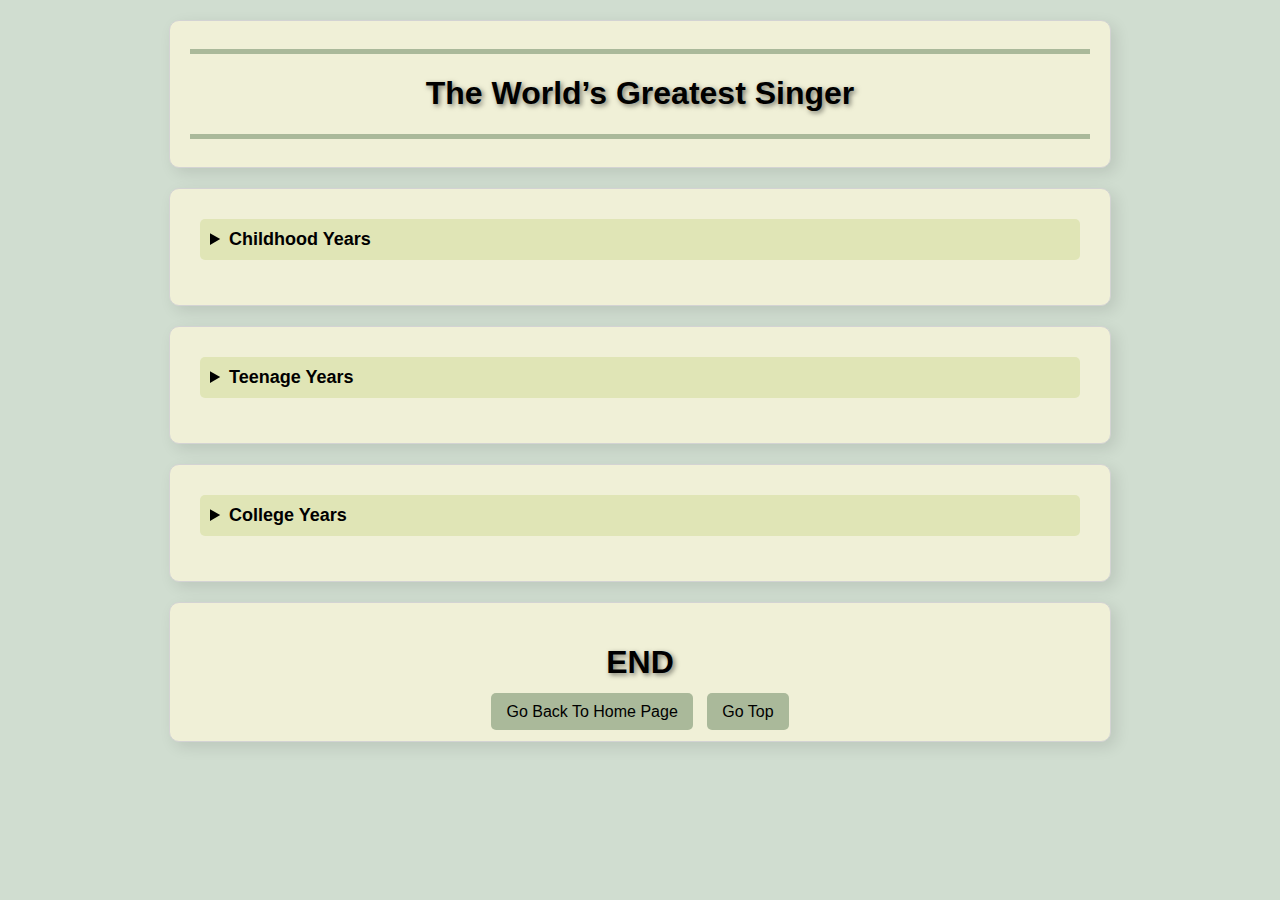
<file: MTERM-PROJECT/Biography.html>
<!DOCTYPE html>
<html lang="en">
<head>
    <meta charset="UTF-8" />
    <meta name="author" content="Songodanan, Cyrus M.">
    <title>BIOGRAPHY</title>
    <style>
        body {
            background-color: #d0ddd0;
            font-family: Tahoma, Geneva, Verdana, sans-serif;
        }
        
        .container {
            max-width: 900px;
            margin: 20px auto;
            background-color: #f0f0d7;
            border: 1px solid #d3d3d3;
            box-shadow: 5px 5px 15px rgba(0, 0, 0, 0.1);
            border-radius: 10px;
            padding: 20px;
        }

        h1 {
            text-align: center;
            text-shadow: 2px 2px 5px rgba(0, 0, 0, 0.5);
        }

        details {
            margin-bottom: 15px;
            padding: 10px;
        }

        summary {
            font-size: 18px;
            font-weight: bold;
            cursor: pointer;
            padding: 10px;
            background-color: #e0e5b6;
            border-radius: 5px;
        }

        blockquote {
            text-align: justify;
            padding: 10px;
            margin: 0;
            background-color: #e0e5b6;
        }

        .footer {
            text-align: center;
            margin-top: 20px;
        }

        .footer a {
            text-decoration: none;
            font-size: 16px;
            color: black;
            background-color: #aab99a;
            padding: 10px 15px;
            border-radius: 5px;
            margin: 5px;
        }

        .footer a:hover {
            background-color: #FF583D;
            color: white;
        }
    </style>
</head>

<body>

<div class="container">
    <hr size="5" color="#aab99a"> 
    <h1>The World’s Greatest Singer</h1>
    <hr size="5" color="#aab99a">
</div>

<!-- Childhood Section -->
<div class="container">
    <details>
        <summary>Childhood Years</summary>
        <blockquote>
            Hello, my name is <strong>Cyrus Songodanan</strong>, 21 years old and from Pasig City.<b><sup>1</sup></b> I was born
        on <b>December 18, 2003</b>.<b><sup>2</sup></b> I have so many childhood experiences, such as always playing 
        outside the house and having happy friends who are still with me today.<b><sup>3</sup></b> Being a child is 
        one of the times I would like to go back to because there were no problems to think about, 
        and all we did was play.<b><sup>4</sup></b> We had strict parents, but they were also the reason why my 
        childhood was happy.<b><sup>5</sup></b> My parents always told me as a kid to be more sociable so I could 
        make good friends, and because of that, I met many people, some of whom remain my 
        friends to this day, while others are no longer in my life.<b><sup>6</sup></b> I still remember how my parents 
        would scold me as a kid because I wouldn’t take afternoon naps and would just keep 
        playing outside.<b><sup>7</sup></b> Aside from being scolded, my parents also had a sweet side, like the time 
        they gave me my first guitar, and my older sister taught me how to play it.<b><sup>8</sup></b> This sparked my 
        love for playing the guitar, which I still enjoy today.<b><sup>9</sup></b> It wasn’t just a guitar they gave me; 
        they also gave me a bike.<b><sup>10</sup></b> I remember always biking with my friends at a park near our 
        house.<b><sup>11</sup></b> I really enjoyed my childhood days because I got to try all kinds of sports and 
        activities.<b><sup>12</sup></b> I played basketball, volleyball, and badminton.<b><sup>13</sup></b> These are things I still enjoy doing because I genuinely love these activities.<b><sup>14</sup></b> Christmas is also one of the best parts of 
        my childhood memories because it was the time I saved up a lot of money.<b><sup>15</sup></b> Aside from 
        money, I also received different toys and items from my godparents.<b><sup>16</sup></b> I will never forget all 
        my childhood experiences because they became the foundation of who I am today.<b><sup>17</sup></b>
        </blockquote>
    </details>
</div>

<!-- Teenage Section -->
<div class="container">
    <details>
        <summary>Teenage Years</summary>
        <blockquote>
            Of course, my teenage years were also wonderful.<b><sup>1</sup></b> I explored many things about 
        myself.<b><sup>2</sup></b> When I was in grade 9, I started playing the guitar again, but I wasn’t very focused 
        because I had difficulty playing the songs I liked.<b><sup>3</sup></b> However, during the lockdown, things 
        changed.<b><sup>4</sup></b> I was so bored at home and had nothing to do except play online games and 
        attend online classes, so I focused on playing the guitar.<b><sup>5</sup></b> I tried playing a song every day 
        until my fingers got used to handling the guitar.<b><sup>6</sup></b> During that time, I developed a stronger 
        love for singing and playing music.<b><sup>7</sup></b> I also discovered that I could sing, even if just a little.<b><sup>8</sup></b> 
        When I was in grade 11 at UE Manila, I joined the Music Aficionado club, and thanks to 
        them, I learned how to play music even though it was all online.<b><sup>9</sup></b> I often joined their 
        activities to expose my skills and gain the experience I needed to grow.<b><sup>10</sup></b> One of the happiest 
        moments before I joined this club was when they made me play a song I didn’t know.<b><sup>11</sup></b> I 
        spent a week learning it and tried my best to join the club.<b><sup>12</sup></b> All the hard work was worth it 
        because I made it into the music club.<b><sup>13</sup></b> My teenage experience didn’t end there, though.<b><sup>14</sup></b> 
        Before I graduated, we had our prom, and I was one of the performers on stage with my 
        friend.<b><sup>15</sup></b> I became even more passionate about playing music as many of my fellow students 
        sang along with us while we performed, and the feeling was amazing.<b><sup>16</sup></b> With every 
        performance, I learned to become more confident in myself and love the things I do.<b><sup>17</sup></b> 
        With the help of my friends and mentors in Music Aficionado, I became happier expressing 
        myself through music.<b><sup>18</sup></b> I can’t count how many songs I learned in this club, and with each 
        song, I learned to trust my abilities.<b><sup>19</sup></b> In the end, music became my inspiration to keep 
        growing and dreaming, not just in this art but in my life as a whole.<b><sup>20</sup></b>
        </blockquote>
    </details>
</div>

<!-- College Section -->
<div class="container">
    <details>
        <summary>College Years</summary>
        <blockquote>
            My college experiences are not that hard yet because I have many friends who help 
        and support me through the challenges of college life.<b><sup>1</sup></b> I know that college isn’t easy, and 
        you need friends who will stand by you through the hard times and the happy ones.<b><sup>2</sup></b> Right 
        now, I have friends who never leave me even when we’re all struggling; we fight together 
        for our future.<b><sup>3</sup></b> My love for music still remains strong during college life.<b><sup>4</sup></b> Since I started 
        college, I joined the UE JAM SESSION, and that’s where I experienced performing on 
        stage with people watching us.<b><sup>5</sup></b> We have a band called 'Da Binsi,' and we have two 
        vocalists, with me playing acoustic guitar.<b><sup>6</sup></b> I didn’t just join a music club in college, but I 
        also became a member of an organization called Comsso, and currently, I’m one of the 
        officers.<b><sup>7</sup></b> I’ve met many upperclassmen because of the clubs, and now they provide ideas 
        and guidance for my upcoming college journey.<b><sup>8</sup></b> They guide me in what I should do and 
        what I shouldn’t.<b><sup>9</sup></b> I feel blessed to be surrounded by people who care about my growth and 
        success.<b><sup>10</sup></b> I also try my best to share the knowledge I’ve gained with others, so we can all 
        help each other.<b><sup>11</sup></b> Despite the pressures of college life, these experiences make it all 
        worthwhile.<b><sup>12</sup></b> I know that the friendships I’ve built and the lessons I’ve learned will shape 
        who I’ll become in the future.<b><sup>13</sup></b> Sometimes, we have late-night talks about our dreams, 
        which make me more motivated to push myself forward.<b><sup>14</sup></b> Even though college can be 
        overwhelming, having my friends and the right support system makes it manageable.<b><sup>15</sup></b> 
        Every new challenge becomes an opportunity to grow, and I’m excited for what lies ahead.<b><sup>16</sup></b> 
        I’m also starting to see the importance of balancing both my academic and personal 
        passions.<b><sup>17</sup></b> The skills I’ve gained in music, along with my academic pursuits, will help me 
        build a future I’ve always dreamed of.<b><sup>18</sup></b> In the end, college isn’t just about the degree; it’s 
        about finding yourself, making lasting memories, and learning how to face life’s 
        challenges with confidence.<b><sup>19</sup></b>
        </blockquote>
    </details>
</div>

<!-- Footer -->
<div class="container footer">
    <h1>END</h1>
    <a href="Web.html">Go Back To Home Page</a>
    <a href="#top">Go Top</a>
</div>

</body>
</html>
</file>
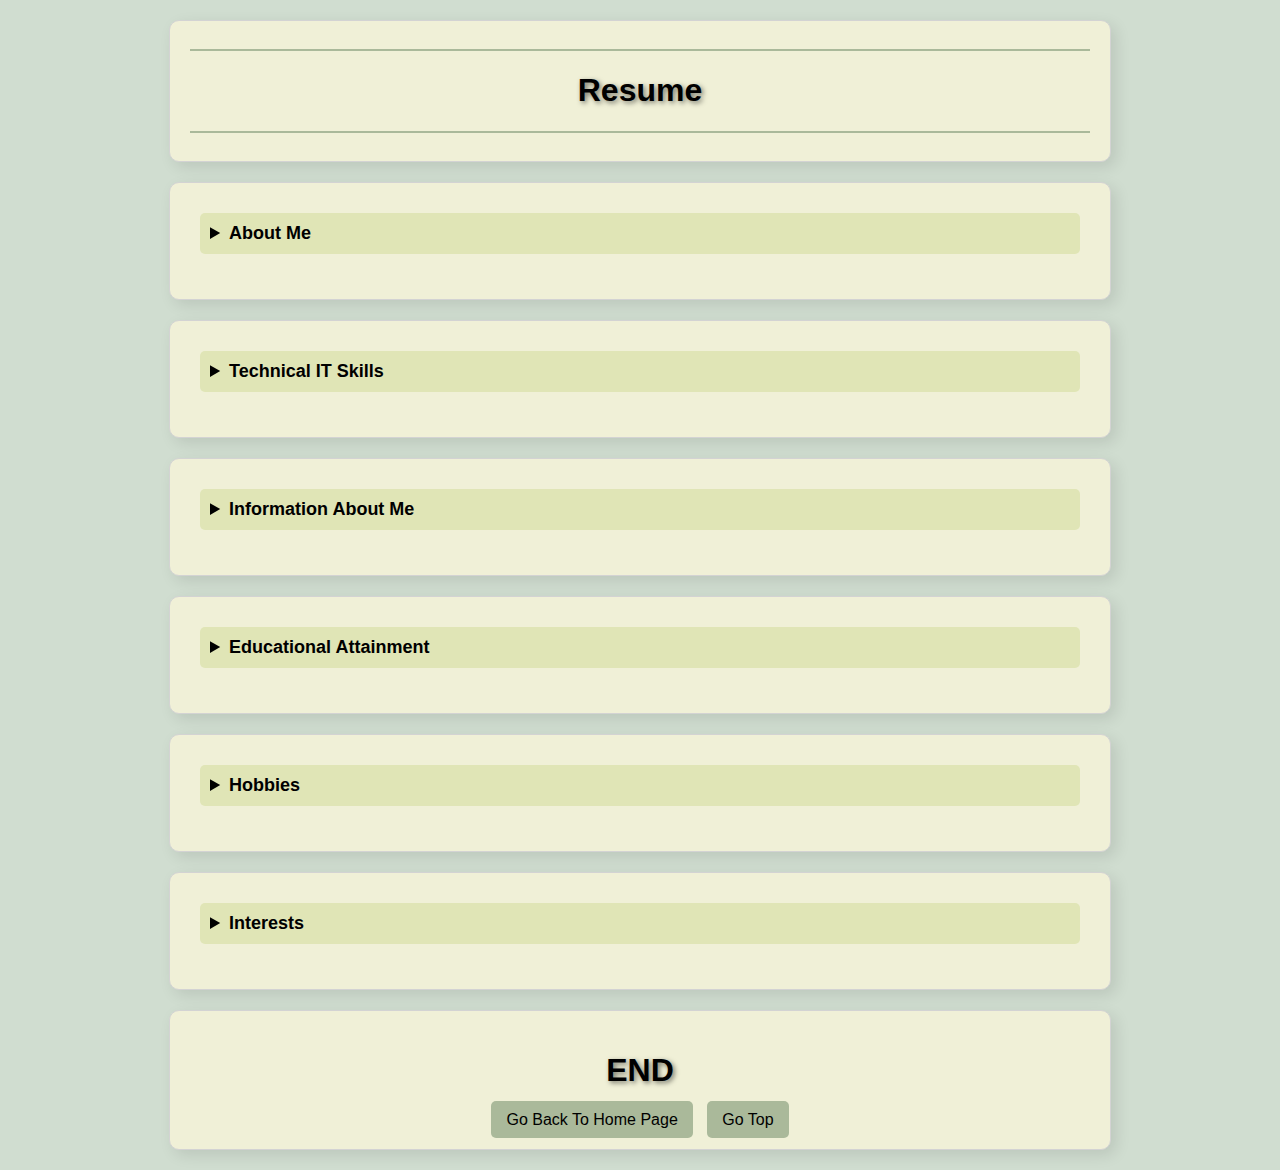
<file: MTERM-PROJECT/resume.html>
<!DOCTYPE html>
<html lang="en">
<head>
    <meta charset="UTF-8">
    <meta name="author" content="Songodanan, Cyrus M.">
    <title>RESUME</title>
    <style>
        body {
            background-color: #d0ddd0;
            font-family: Tahoma, Geneva, Verdana, sans-serif;
        }
        
        .container {
            max-width: 900px;
            margin: 20px auto;
            background-color: #f0f0d7;
            border: 1px solid #d3d3d3;
            box-shadow: 5px 5px 15px rgba(0, 0, 0, 0.1);
            border-radius: 10px;
            padding: 20px;
        }

        h1 {
            text-align: center;
            text-shadow: 2px 2px 5px rgba(0, 0, 0, 0.5);
        }

        details {
            margin-bottom: 15px;
            padding: 10px;
        }

        summary {
            font-size: 18px;
            font-weight: bold;
            cursor: pointer;
            padding: 10px;
            background-color: #e0e5b6;
            border-radius: 5px;
        }

        blockquote {
            text-align: justify;
            padding: 10px;
            margin: 0;
            background-color: #e0e5b6;
        }

        .footer {
            text-align: center;
            margin-top: 20px;
        }

        .footer a {
            text-decoration: none;
            font-size: 16px;
            color: black;
            background-color: #aab99a;
            padding: 10px 15px;
            border-radius: 5px;
            margin: 5px;
        }

        .footer a:hover {
            background-color: #FF583D;
            color: white;
        }
    </style>
</head>
<body>
    <div class="container">
        <hr size="2" color="#aab99a"> 
        <h1>Resume</h1>
        <hr size="2" color="#aab99a">
    </div>

    <div class="container">
        <details>
            <summary>About Me</summary>
            <blockquote>Hello, I'm Cyrus M. Songodanan, currently a 2nd Year College Student at the University of the East Manila. I have soft skills like adaptability and time management.</blockquote>
        </details>
    </div>
    
    <div class="container">
        <details>
            <summary>Technical IT Skills</summary>
            <blockquote>
                <li>HTML & CSS</li>
                <li>Java</li>
                <li>Python</li>
                <li>Canva</li>
                <li>Visual Studio</li>
                <li>MySQL</li>
            </ul>
            </blockquote>
        </details>
    </div>
    
    <div class="container">
        <details>
            <summary>Information About Me</summary>
            <blockquote>
            <ul>
                <li>Name: Songodanan, Cyrus M.</li>
                <li>Birthday: December 18, 2003</li>
                <li>Email: songodanan.cyrus@ue.edu.ph</li>
                <li>Phone: 09......138</li>
                <li>Address: Santolan Pasig City</li>
            </ul>
            </blockquote>
        </details>
    </div>
    
    <div class="container">
        <details>
            <summary>Educational Attainment</summary>
            <blockquote>
            <ul>
                <li><strong>Elementary</strong>: God's Grace Christian School</li>
                <li><strong>Junior High School</strong>: Our Lady of Perpetual Help</li>
                <li><strong>Senior High School</strong>: University of the East</li>
                <li><strong>College</strong>: University of the East</li>
            </ul>
            </blockquote>
        </details>
    </div>
    
    <div class="container">
        <details>
            <summary>Hobbies</summary>
            <blockquote>
            <ul>
                <li>Coding</li>
                <li>Playing Online Games</li>
            </ul>
             </blockquote>
        </details>
    </div>
    
    <div class="container">
        <details>
            <summary>Interests</summary>
            <blockquote>
            <ul>
                <li>Watching CSS/HTML tutorials</li>
                <li>Marketing</li>
            </ul>
        </blockquote>
        </details>
    </div>

    <div class="container footer">
        <h1>END</h1>
        <a href="Web.html">Go Back To Home Page</a>
        <a href="#top">Go Top</a>
    </div>
</body>
</html>
</file>
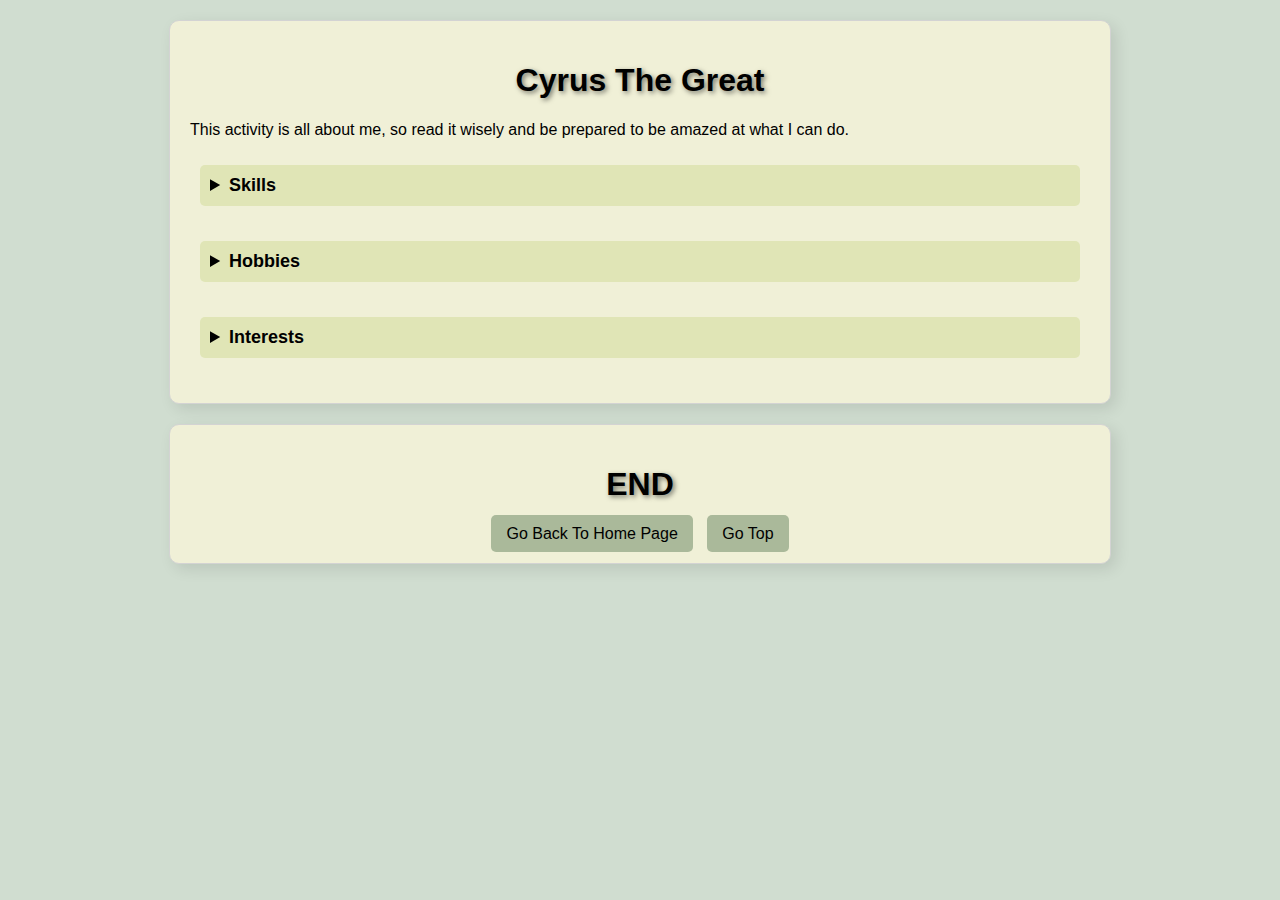
<file: MTERM-PROJECT/skills.html>
<!DOCTYPE html>
<html lang="en">
<head>
    <meta charset="UTF-8">
    <meta name="author" content="Cy Cutie">
    <title>Skills</title>
    <style>
        body {
            background-color: #d0ddd0;
            font-family: Tahoma, Geneva, Verdana, sans-serif;
        }
        
        .container {
            max-width: 900px;
            margin: 20px auto;
            background-color: #f0f0d7;
            border: 1px solid #d3d3d3;
            box-shadow: 5px 5px 15px rgba(0, 0, 0, 0.1);
            border-radius: 10px;
            padding: 20px;
        }

        h1 {
            text-align: center;
            text-shadow: 2px 2px 5px rgba(0, 0, 0, 0.5);
        }

        details {
            margin-bottom: 15px;
            padding: 10px;
        }

        summary {
            font-size: 18px;
            font-weight: bold;
            cursor: pointer;
            padding: 10px;
            background-color: #e0e5b6;
            border-radius: 5px;
        }

        blockquote {
            text-align: justify;
            padding: 10px;
            margin: 0;
            background-color: #e0e5b6;
        }

        .footer {
            text-align: center;
            margin-top: 20px;
        }

        .footer a {
            text-decoration: none;
            font-size: 16px;
            color: black;
            background-color: #aab99a;
            padding: 10px 15px;
            border-radius: 5px;
            margin: 5px;
        }

        .footer a:hover {
            background-color: #FF583D;
            color: white;
        }
    </style>
</head>
<body>
    <div class="container">
        <h1>Cyrus The Great</h1>
        <p>This activity is all about me, so read it wisely and be prepared to be amazed at what I can do.</p>

        <details>
            <summary>Skills</summary>
            <blockquote>
                <p>Isa sa mga soft skills na meron ako ay time management. Dahil dito, nagagawa ko pa rin lahat ng mga dapat kong gawin at nagiging maayos ang resulta nito. Halimbawa, hinahati ko nang maayos ang oras ko para sa pag-aaral, paglalaro ng basketball, at pagbibigay ng oras para sa bonding kasama ang pamilya ko. Hindi ako nagrarush sa mga gawain dahil alam ko kung paano maglaan ng oras nang tama. Ginagawa ko munang priority ang mga importanteng tasks bago ako mag-relax o maglaro.
                    Bukod dito, mayroon din akong mahusay na communication skills. Nasanay akong magbigay ng respeto sa kausap ko, nakikinig muna ako bago magsalita para maiwasan ang misunderstanding. Confident din ako kapag may group discussions o presentations, at madali akong nakakapagpahayag ng aking mga ideya. Isa pang mahalagang soft skill na meron ako ay teamwork. Madali akong makisama sa iba at marunong akong makipagtulungan sa mga group activities. Mahalaga rin sa akin ang problem-solving skills; kapag may challenges, hindi ako agad sumusuko at iniisip ko muna ang best na solusyon bago kumilos.</p>
            </blockquote>
        </details>

        <details>
            <summary>Hobbies</summary>
            <blockquote>
                <p>Isa sa mga hobbies ko ay paglalaro ng basketball. Gustong-gusto ko ito dahil nakakatulong ito sa pagpapalakas ng katawan ko at sa pagiging competitive ko. Tuwing may free time ako, naglalaro ako kasama ang mga kaibigan ko para ma-improve ang laro ko. Bukod sa basketball, mahilig din akong maglaro ng volleyball. Nakakatuwa kapag nakakagawa ako ng magandang spike o nakaka-block ako ng tira ng kalaban.
                    Mahilig din akong tumutugtog ng gitara. Natutunan ko ito dahil sa interest ko sa musika at gusto kong matutunan ang mga paborito kong kanta. Minsan, kumakanta rin ako habang nag-gigitara, at nagrereklax ako kapag tumutugtog, lalo na kapag gusto kong mag-unwind. Isa rin sa hobbies ko ang photography; gusto kong kumuha ng pictures ng magagandang tanawin, pagkain, at moments kasama ang pamilya o barkada. Pakiramdam ko, bawat litrato ay may kwento kaya gusto kong hulihin ang perfect shot.
                    Mahilig din ako sa biking, ginagamit ko ito bilang exercise at pampawala ng stress. Masarap sa pakiramdam kapag nasa kalsada ako, nararamdaman ang hangin, at nakikita ang magagandang tanawin. Minsan, sumasama rin ako sa mga kaibigan ko para mag-bike sa malalayong lugar. Siyempre, hindi mawawala ang online games sa listahan ng hobbies ko. Mahilig akong maglaro ng iba’t ibang games para mag-relax at ma-challenge ang sarili ko. Isa rin itong paraan para makipag-bonding sa mga kaibigan kahit nasa bahay lang.</p>
            </blockquote>
        </details>

        <details>
            <summary>Interests</summary>
            <blockquote>
                <p>
                    Isa sa mga interests ko ay music. Mahilig akong makinig ng OPM at indie songs, pero gusto ko    pang ma-explore ang iba’t ibang genre. Gusto kong subukan makinig ng jazz, classical, at rock para mas lumawak ang taste ko sa music. Nakaka-relax sa akin ang acoustic at lo-fi music, lalo na kapag nag-aaral ako. Minsan, sinusubukan ko ring tumugtog ng gitara at mag-aral ng bagong chords. Gusto ko ring matutunan kung paano gumawa ng sariling kanta o melody.
                    sa music, interesado rin ako sa travel. Isa sa mga pangarap ko ay makapag-travel sa ibang bansa para ma-experience ang iba’t ibang kultura. Gusto kong makapunta sa Japan dahil mahilig ako sa anime, Japanese food, at historical places nila. Interesado rin akong pumunta sa Korea para makita ang K-pop culture, palaces, at street markets. Bukod sa pagkain, gusto kong makita ang cherry blossoms sa Japan at maranasan ang winter sa Korea.
                    Mahilig din ako sa sports, at bukod sa paglalaro ng basketball, volleyball, at badminton, gusto ko pang matry ang iba pang physical activities tulad ng taekwondo at judo. Naniniwala akong malaking tulong ito para ma-improve ang katawan ko at maging mas malakas at flexible. Mahilig akong gumalaw at hindi ko gusto ang palaging nakaupo lang, kaya gusto kong magkaroon ng active lifestyle. Interesado rin ako sa photography; gustong-gusto kong matutunan pa ang tamang techniques sa pagkuha ng magagandang larawan. Para sa akin, ang bawat litrato ay may kwento, kaya gusto kong hulihin ang best moments at sceneries gamit ang camera.
                    </p>
            </blockquote>
        </details>
    </div>
    
    <div class=" container footer">
        <h1>END</h1>
        <a href="Web.html">Go Back To Home Page</a>
        <a href="#top">Go Top</a>
    </div>
</body>
</html>
</file>
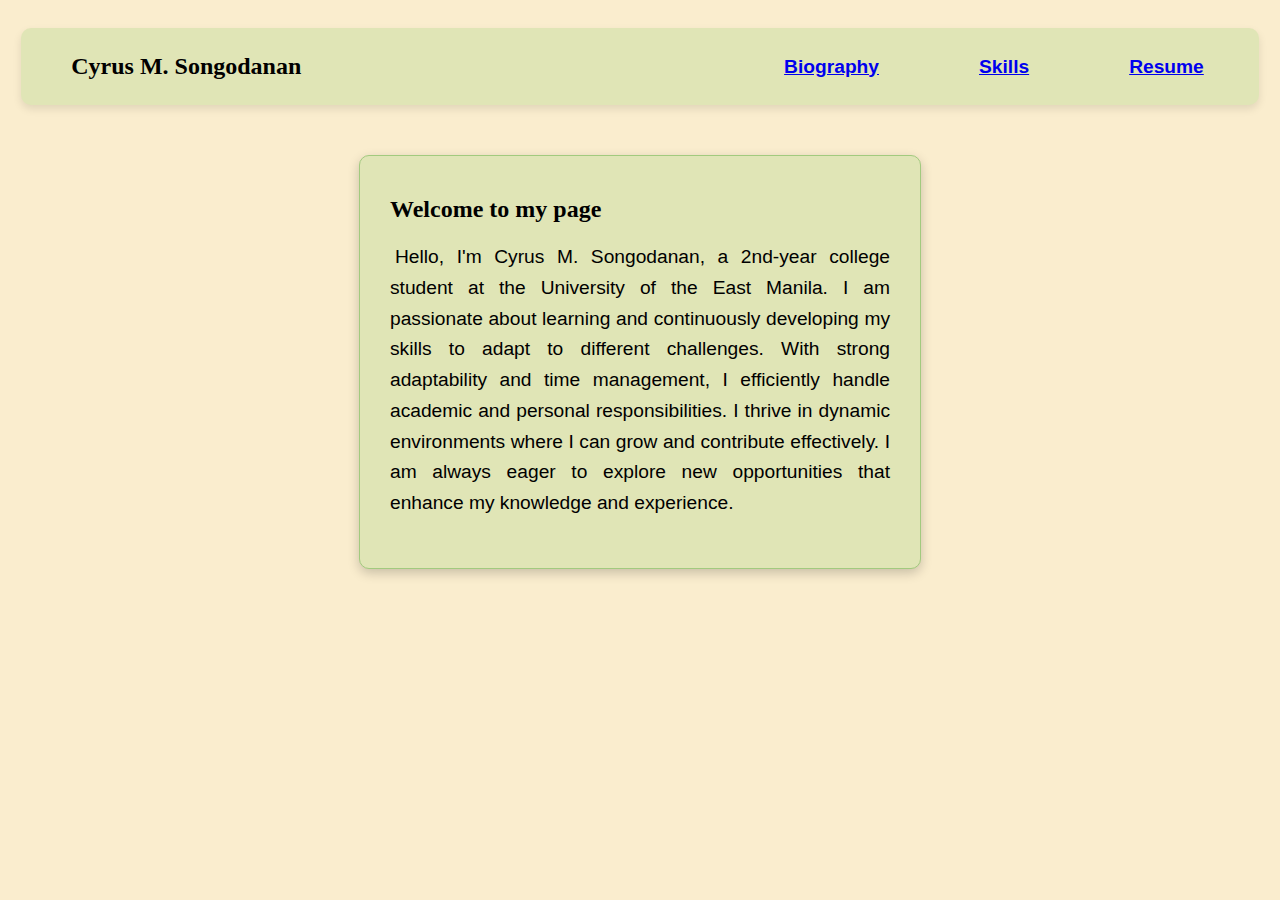
<file: MTERM-PROJECT/Web.html>
<!DOCTYPE html>
<html lang="en">
<head>
    <meta charset="UTF-8">
    <meta name="author" content="Songodanan, Cyrus M.">
    <title>My Website</title>
    <link rel="stylesheet" href="webcs.css">
</head>
<body>
    <div class="header">
        <h1>Cyrus M. Songodanan</h1>
        <div class="nav">
            <a href="biography.html">Biography</a>
            <a href="skills.html">Skills</a>
            <a href="resume.html">Resume</a>
        </div>

    </div>

    <div class="box">
        <h1>Welcome to my page</h1>
        <p>
            Hello, I'm Cyrus M. Songodanan, a 2nd-year college student at the University of the East Manila. I am passionate about learning and continuously developing my skills to adapt to different challenges. With strong adaptability and time management, I efficiently handle academic and personal responsibilities. I thrive in dynamic environments where I can grow and contribute effectively. I am always eager to explore new opportunities that enhance my knowledge and experience.
        </p>
    </div>
</body>
</html>
</file>
<file: MTERM-PROJECT/webcs.css>
body {
    background-color: #FAEDCE;
    font-family: Tahoma, Geneva, Verdana, sans-serif;
    display: flex;
    flex-direction: column;
    align-items: center;
    justify-content: center;
}
.header {
    display: flex;
    align-items: center;
    justify-content: space-between;
    width: 100%;
    padding: 15px 50px;
    background-color: #E0E5B6;
    border-radius: 10px;
    box-shadow: 0 4px 8px rgba(0, 0, 0, 0.1);
    width: 90%;
    margin: 20px auto;
}

h1, h2, h3 {
    color: black;
    font-size: 1.5em;
    font-weight: bold;
    margin: 10px 0;
    font-family: Georgia, 'Times New Roman', Times, serif;
    display: flex;
}

.box {
    width: 70%;
    max-width: 500px; 
    margin: 30px auto; 
    padding: 30px;
    background-color: #E0E5B6;
    border: 1px solid #a2ca7e;
    border-radius: 10px;
    box-shadow: 0 4px 12px rgba(0, 0, 0, 0.2); 
    text-align: justify;
}

p {
    font-size: 1.2em;
    line-height: 1.6em;
    color: black;
    text-indent: 5px;
}

.nav {
    display: flex;
    gap: 100px;
    margin: 0px 0px 0px 10px;
    padding: 5px;
    max-width: 80%;
    font-family: 'Segoe UI', Tahoma, Geneva, Verdana, sans-serif;
    font-size: 1.2em;
    font-weight: bold;
}

.nav a:focus{
    background-color: #F0c808;
    color: black;
}

.nav a:hover{
    background-color: #F0c808;
    color: #FF583D;
}
</file>
